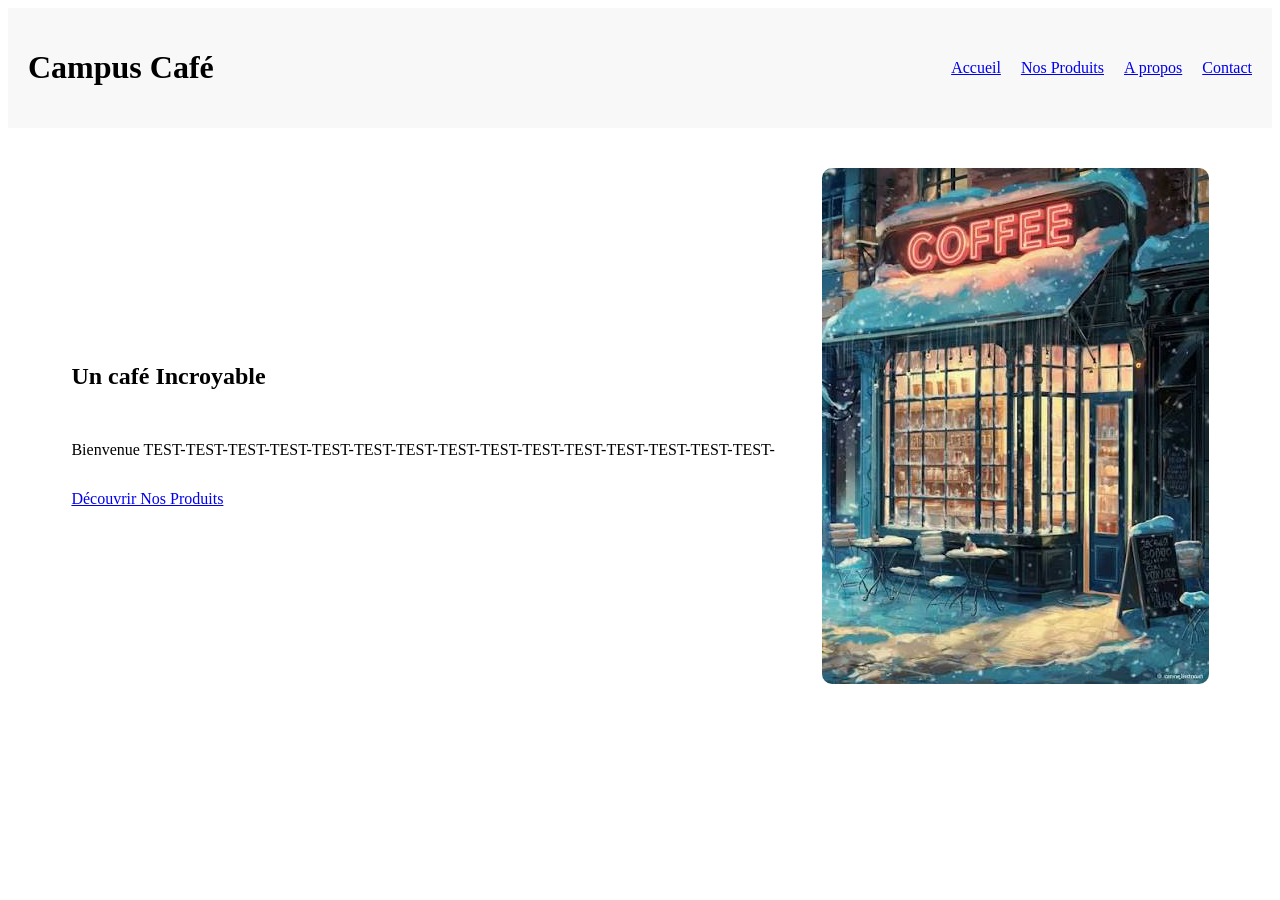
<file: index.html>
<!DOCTYPE html>
<html lang="fr">
<head>
    <meta charset="UTF-8">
    <meta name="viewport" content="width=device-width, initial-scale=1.0">
    <title>Accueil</title>
    <link rel="stylesheet" href="style.css">
</head>
<body>
    <header>
        <h1>Campus Café</h1>
            <nav>
                <ul>
                    <li><a href="index.html">Accueil</a></li>
                    <li><a href="produits.html">Nos Produits</a></li>
                    <li><a href="apropos.html"> A propos</a></li>
                    <li><a href="contact.html">Contact</a></li>
                </ul>
            </nav>
    </header>
    <main>
        <section class="presentation">
            <div class="pres_texte">
                <h2>Un café Incroyable</h2>
                <p>Bienvenue TEST-TEST-TEST-TEST-TEST-TEST-TEST-TEST-TEST-TEST-TEST-TEST-TEST-TEST-TEST-</p>
                <a href="produits.html" class="btn" > Découvrir Nos Produits</a>
            </div>
            <img src="cafe_pres.jpg" alt="cafe">
        </section>
    </main>
</body>
</html>
</file>
<file: style.css>
header {
    display: flex;
    justify-content: space-between;
    align-items: center;
    padding: 20px; 
    background-color: #f8f8f8;
}

nav ul {
    display: flex;
    list-style-type: none; 
    margin: 0;
    padding: 0;
    gap: 20px; 

}

.presentation {
    display: flex;
    justify-content: space-around ;
    align-items: center;
    padding: 40px;


}
.pres_texte {
    display: flex;
    flex-direction: column; 
    align-items: flex-start;
    gap: 15px; 
}

.presentation img {
    max-width: 400px;
    border-radius: 10px; 

.btn {

background-color: grey;
color: black;
border: none;
border-radius: 5px;
cursor: pointer;
font-weight: bold;
text-decoration: none;
padding: 10px 15px;

}
</file>
